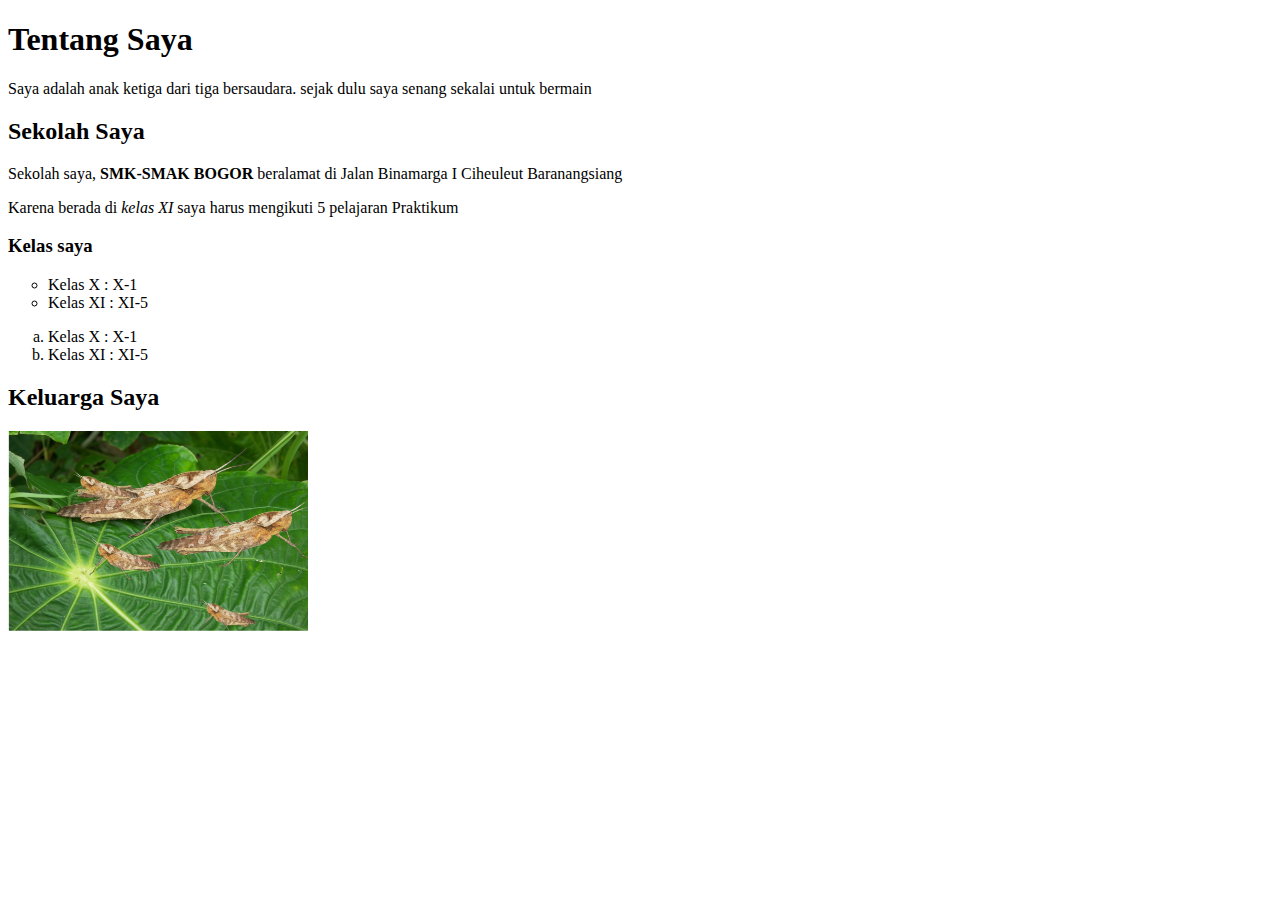
<file: index.html>
<!DOCTYPE html>
<html>
<head>
	<title>Halaman Rahma</title>
</head>
<body>
	<h1>Tentang Saya</h1>
		<p>Saya adalah anak ketiga dari tiga bersaudara. sejak dulu saya senang sekalai untuk bermain</p>

	<h2>Sekolah Saya</h2>
		<p>Sekolah saya, <STRONG>SMK-SMAK BOGOR</STRONG> beralamat di Jalan Binamarga I Ciheuleut Baranangsiang</p>
		<P>Karena berada di <em>kelas XI</em> saya harus mengikuti 5 pelajaran Praktikum</P>
		<h3>Kelas saya</h3>
		<ul type="circle">
			<li>Kelas X : X-1</li>
			<li>Kelas XI : XI-5</li>
		</ul>
		<ol type="a">
			<li>Kelas X : X-1</li>
			<li>Kelas XI : XI-5</li>
		</ol>
	<h2>Keluarga Saya</h2>
		<img src="img/keluarga_belalang.png" alt="keluarga_belalang.png" width="300" height="200">
</body>
</html>
</file>
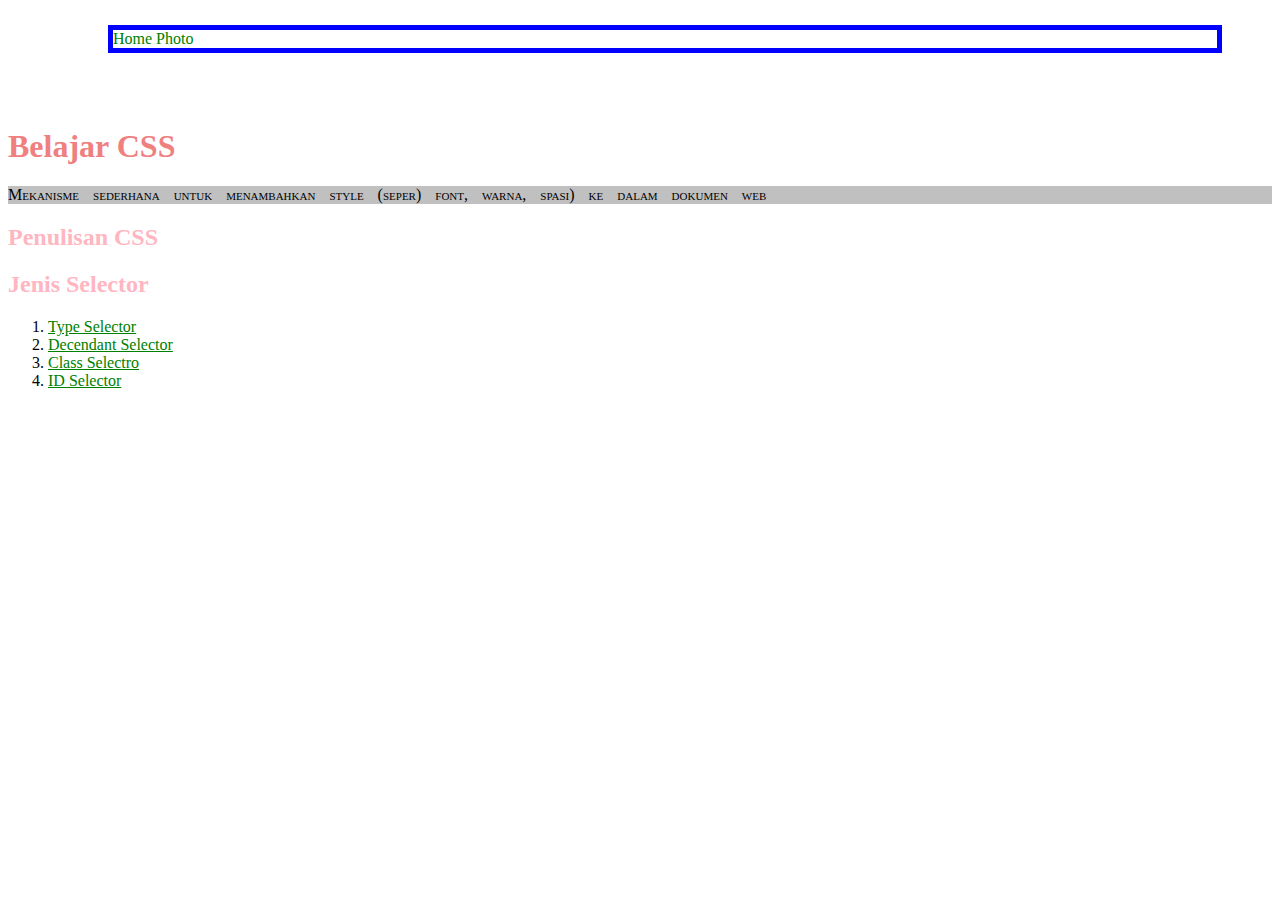
<file: belajarcss.html>
<!DOCTYPE html>
<html>
<head>
	<title>Belajar CSS</title>
	<link rel="stylesheet" type="text/css" href="css/style.css">
</head>
<body>
	<div id="nav"> 
		<a href="index.html">Home</a>
		<a href="photos.html"> Photo</a>
	</div>
	<h1>Belajar CSS</h1>
	<p class="recommended">Mekanisme sederhana untuk 
menambahkan style (seper) font, warna, 
spasi) ke dalam dokumen web</p>
	<h2>Penulisan CSS</h2>

	<h2>Jenis Selector</h2>
	<ol>
		<li><a href="jenis1.html">Type Selector</a></li>
		<li><a href="jenis2.html">Decendant Selector</a></li>
		<li><a href="jenis3.html">Class Selectro</a></li>
		<li><a href="jenis4.html">ID Selector</a></li>
	</ol>
</body>
</html>
</file>
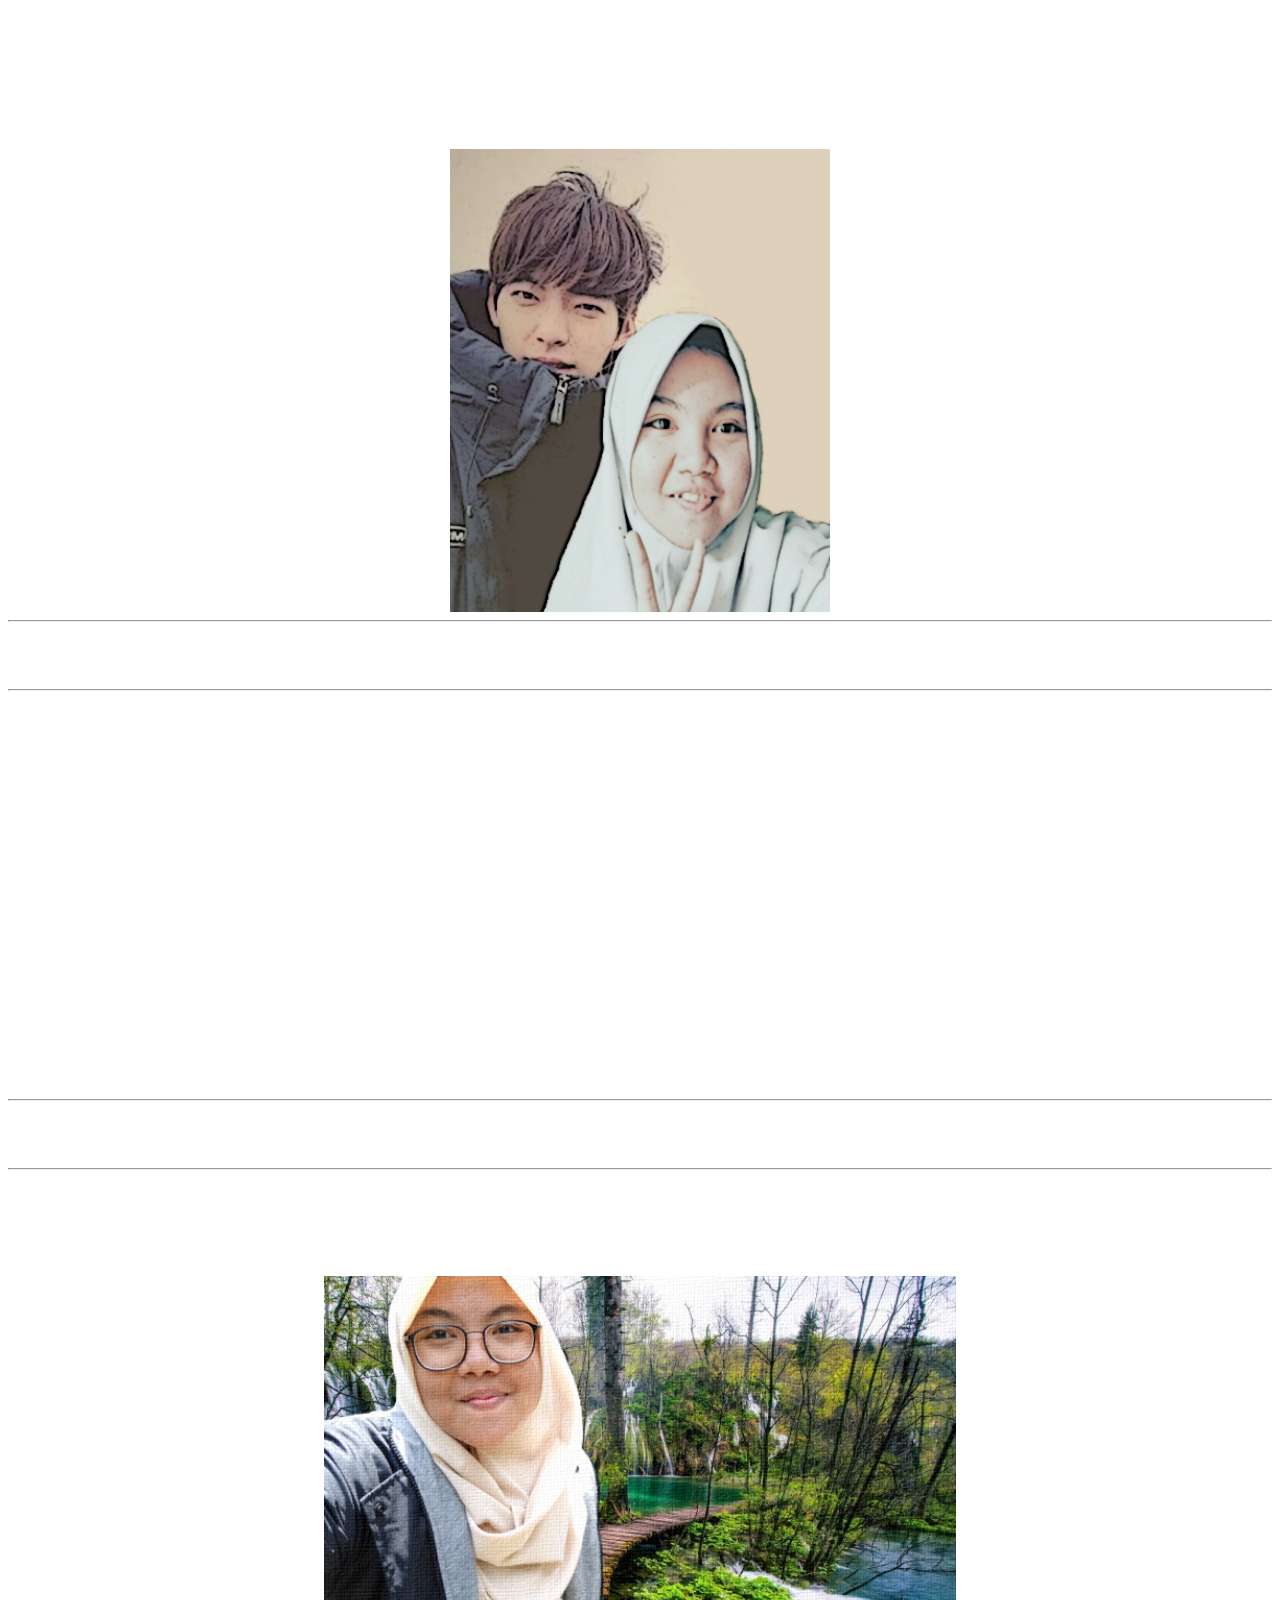
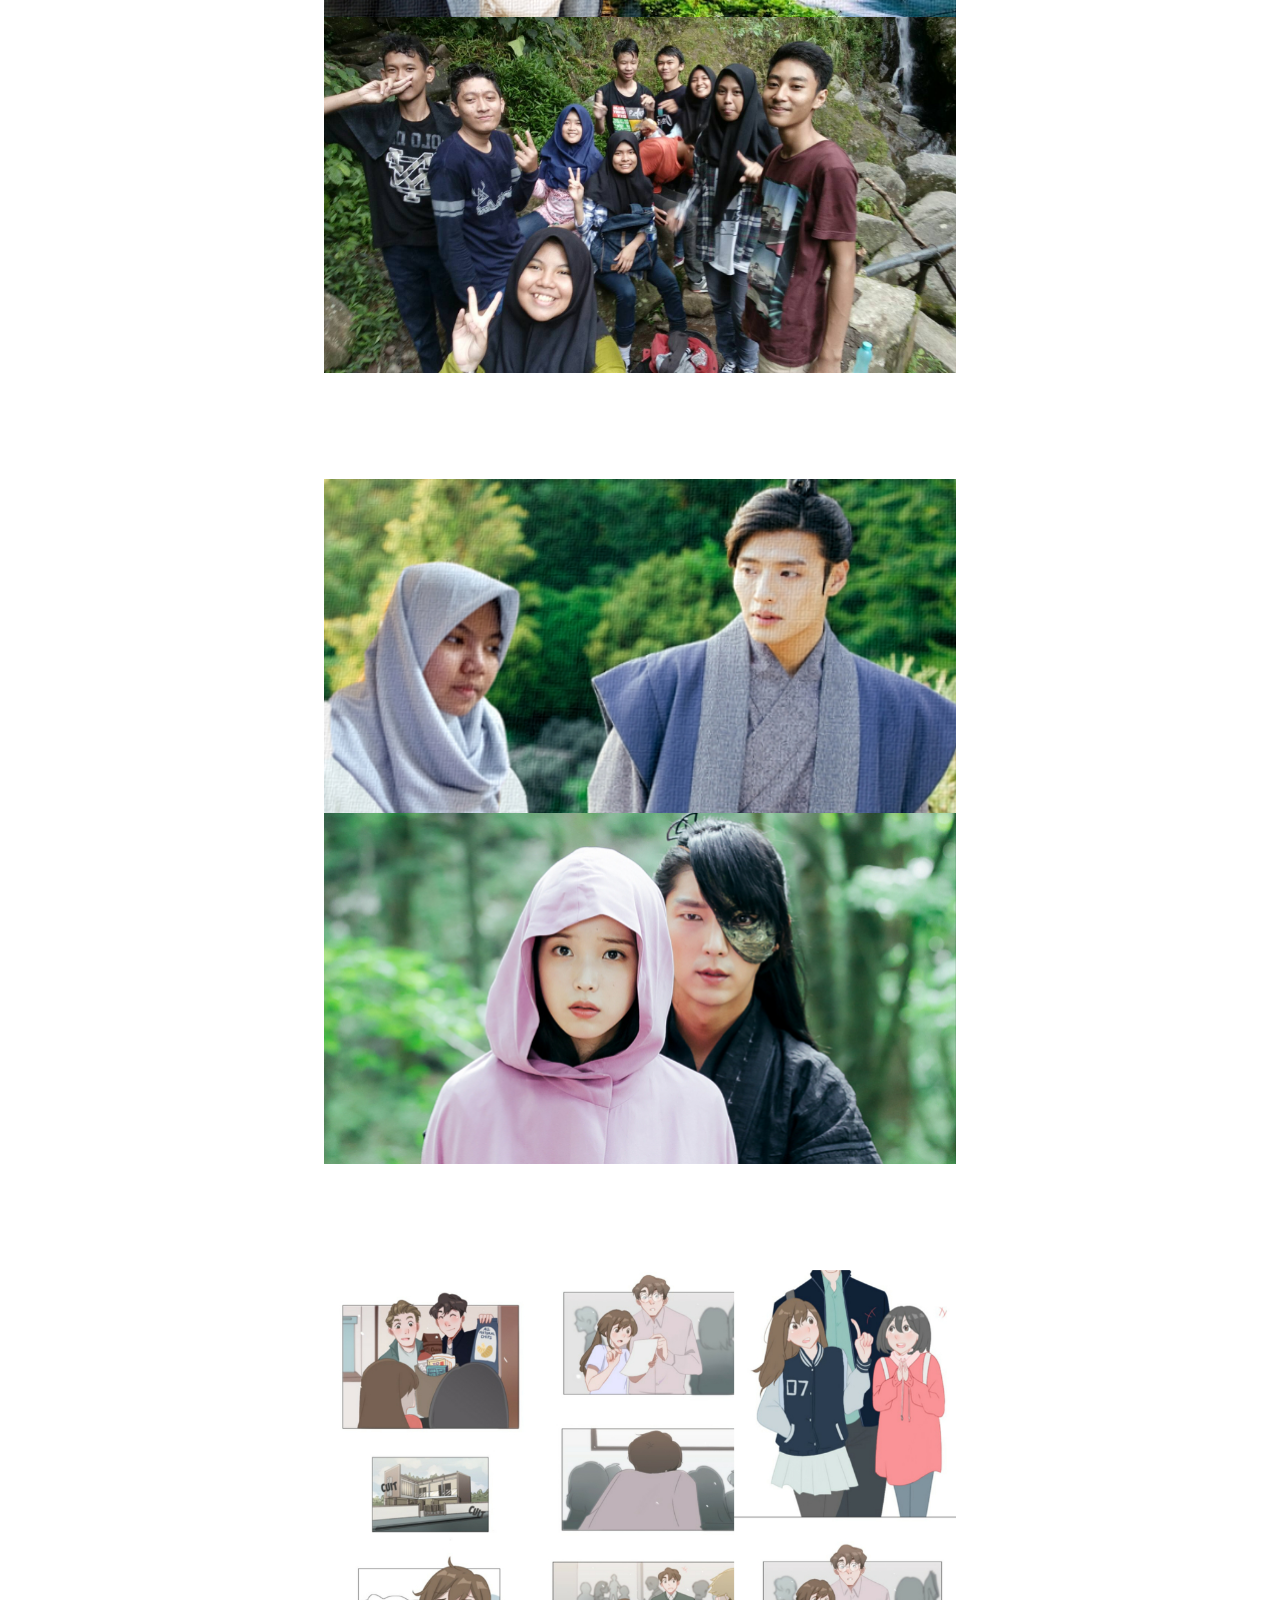
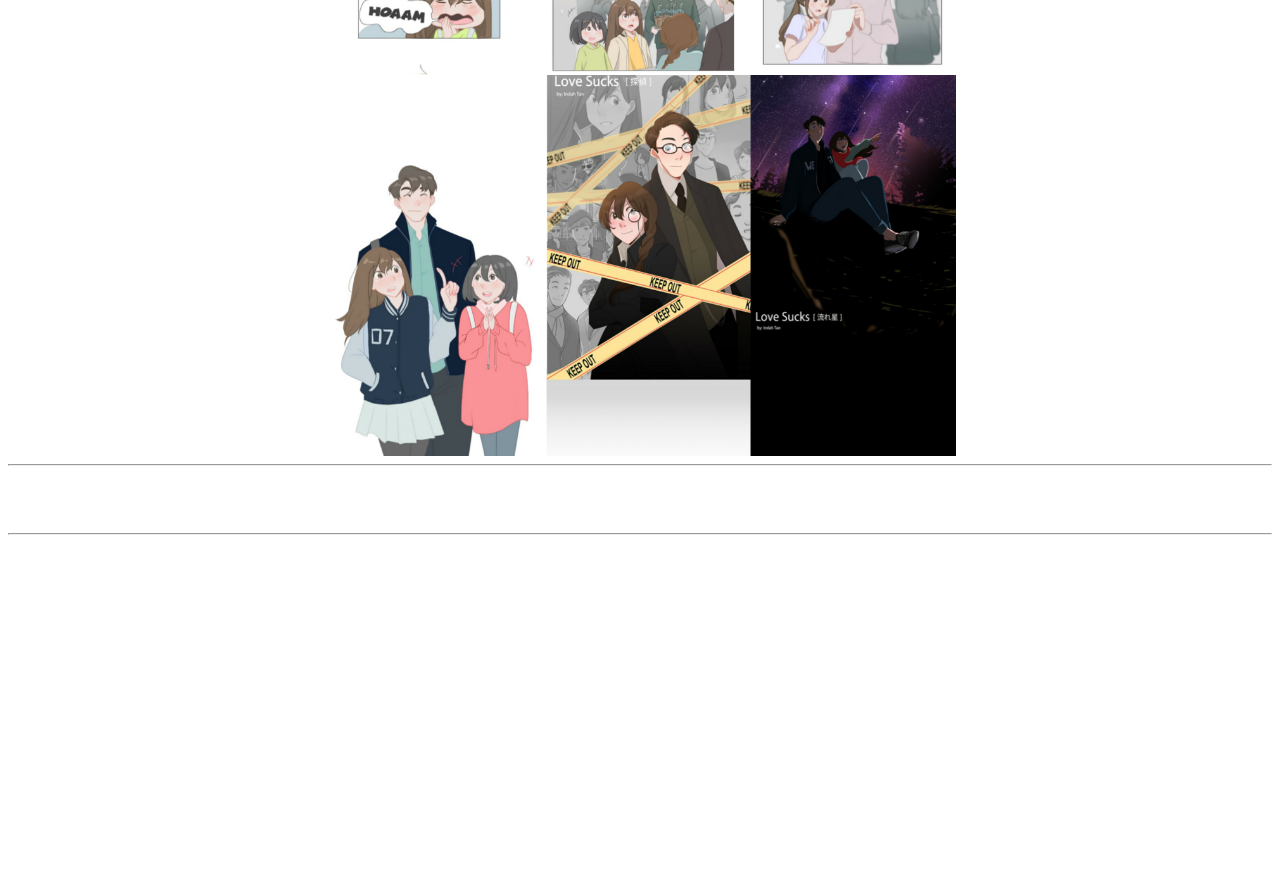
<file: index(revisi 2).html>
<!DOCTYPE html>
<html>

<title>Halaman Rahma</title>

<head>
<style>
body {
    background-image: url("https://i.pinimg.com/736x/f8/45/f3/f845f3f922f3ce7f91891a32b7537a1d--iphone-backgrounds-tumblr-tumblr-wallpaper.jpg");
}
</style>

<style>
	h1 {color : white; text-align: center;
		font-size: 60px}
	html {font-family: cursive; color : white;}
	p {font-family: cursive;
		font-size: 18px; color: white}
	h2 {color: white}
	h3 {color: grey;}
</style>
</head>
<body>



<h1>My Biography</h1>

<style>
img {
    display: block;
    margin-left: auto;
    margin-right: auto;
}
</style>
</head>
<body>
<img src="img/pp.jpg" style="width:30%;">
</body>

<hr>
<h2>This is about my life</h2>
<hr>

<p>Nama : Rahmawati</p>
<p>Tempat, tanggal Lahir : Bogor, 29 September 2000</p>
<p>Alamat Rumah: Jl. raya Brigjen Saptaji Hadi Prawira, Cilendek gg. Mesjid rt.02 rw.01 no.34</p>
<p>Anak : 3 dari 3 bersaudara</p>
<p>Email : <em>rahmawati@smakbo.sch.id</em></p>

<p>Cita-cita :</p>
<p>-menjadi orang yang bermanfaat bagi bangsa dan agama, </p>
<p>- menjadi seorang guru yang baik bagi muridnya, </p>
<p>- menjadi anak yang berbakti untuk kedu orang tua, </p>
<p>- dapat membahagiakan orang sekitar terutama keluarga dekat.</p>

<hr>
<h2>My Hobby</h2>
<hr>

<style>
img {
    display: block;
    margin-left: auto;
    margin-right: auto;
}
</style>
</head>
<body>

<h2>jalan-jalan</h2>
<p>saya suka bepergian apalagi ketempat yang indah.</p>

<img src="img/hobi 2.jpg" style="width:50%;">
<img src="img/1491344473737.jpg" style="width:50%;">
</body>

<style>
img {
    display: block;
    margin-left: auto;
    margin-right: auto;
}
</style>
</head>
<body>

<h2>Menonton Drama</h2>
<p>karena waktu senggang yang saya punya tidak cukup untuk pergi ke bioskop jadi biasanya saya hanya diam di kamar sambil menonton drama.</p>

<img src="img/hobi 1.jpg" style="width:50%;">
<img src="img/hobi 4.jpg" style="width:50%;">
</body>

<style>
img {
    display: block;
    margin-left: auto;
    margin-right: auto;
}
</style>
</head>
<body>

<h2>Membaca Webtoon</h2>
<p>terkadang ketika saya tidak memiliki stok drama untuk ditoton, saya sering meluangkan waktu senggang saya untuk membaca Webtoon.</p>

<img src="img/hobi.jpg" style="width:50%;">
<img src="img/hobi 22.jpg" style="width:50%;">
</body>

<hr>
<h2>Tentang Saya</h2>
<hr>
<p>Nama saya Rahmawati. menurut teman teman saya nama yang saya punya sangatlah pendek tapi sya suka nama itu karena nama itu pemberian dari kedua orang tua saya. Saya biasa dipanggil <em>'rahma'</em> atau <em>'wati'</em>. Kalau di Sekolah sih dipanggilnya <em>'wati'</em>, tapi kalau di Rumah dipanggilnya <em>'rahma'</em>. Saya tinggal di Bogor, bersama kedua orang tua saya dan juga kedua kakak saya. saya punya dua orang kakak yang pertama namanya Kamal Hasan dan yang kedua namanya Zahrah Hasanah. kita gak terlalu akur satu sama lain tapi tetep aja walau kadang harus berantem, saya sayang kakak kakak saya. Saya sekarang bersekolah di SMK-SMAK Bogor dan duduk di kelas 11. Awalnya memang dipaksa untuk masuk SMAKBO, karena sebenarnya saya ingin masuk SMAN 1 Bogor tapi Bapak bilang <em>'Udah lah dek yang pasti udah keterima aja, toh sama aja sama sama sekolah kan'</em> ya kalau Bapak udah bilang kaya gitu saya gak bisa bilang apa apa lagi apalagi Bapak kalau ngomong ini pasti ini gak bisa diubah jadi percuma aja saya ngerengek rengek pengen masuk sekolah lain. Setelah itu jadilah saya bersekolah di SMAKBO. Awal masuk SMAKBO sangatlah sulit bagi saya, apalagi saya masuk karena terpaksa, tapi lama kelamaan saya sadar kalu apa yang Bapak saya pilih itu pilihan yang paling tepat. Karena setelah berada di SMAKBO saya tau kalau saya akan didik dengan baik oleh Ibu dan Bapak guru di sini.</p>
<p>Di SMAKBO saya bertemu dengan teman-teman yang sangat baik. Mereka dengan senang hati membantu saya ketika susah ataupun tidak mengerti pelajaran. Ketika pertama kali masuk kelas 10 saya merasa kesulitan untuk memahami pelajaran, tapi karena bantuan teman teman sayalah saya mampu memahami pelajaran yang belum saya mengerti. Teman teman saya adalah orang yang sangat baik dan menyenangkan. kami sering menghabiskan liburan kami untuk pergi ke tempat tempat wisata terutama air terjun. awalnya memang terasa seru untuk pergi ke air terjun namun karena terlalu sering kami merasa bosan dan kami memutuskan untuk pergi ke destinasi lain untuk liburan berikutnya.</p>
</body>
</html>
</file>
<file: css/style.css>
h1	{color: #F08080}

h2	{color: #FFB6C1}

a	{color: green}
#nav	{margin: 25px 50px 75px 100px;border: 5px solid blue;}

#nav	a	{text-decoration: none;}

.recommended{
	font-family: Verdana;
	font-variant: small-caps;
	background-color: #c0c0c0;
	word-spacing: 10px
}
</file>
